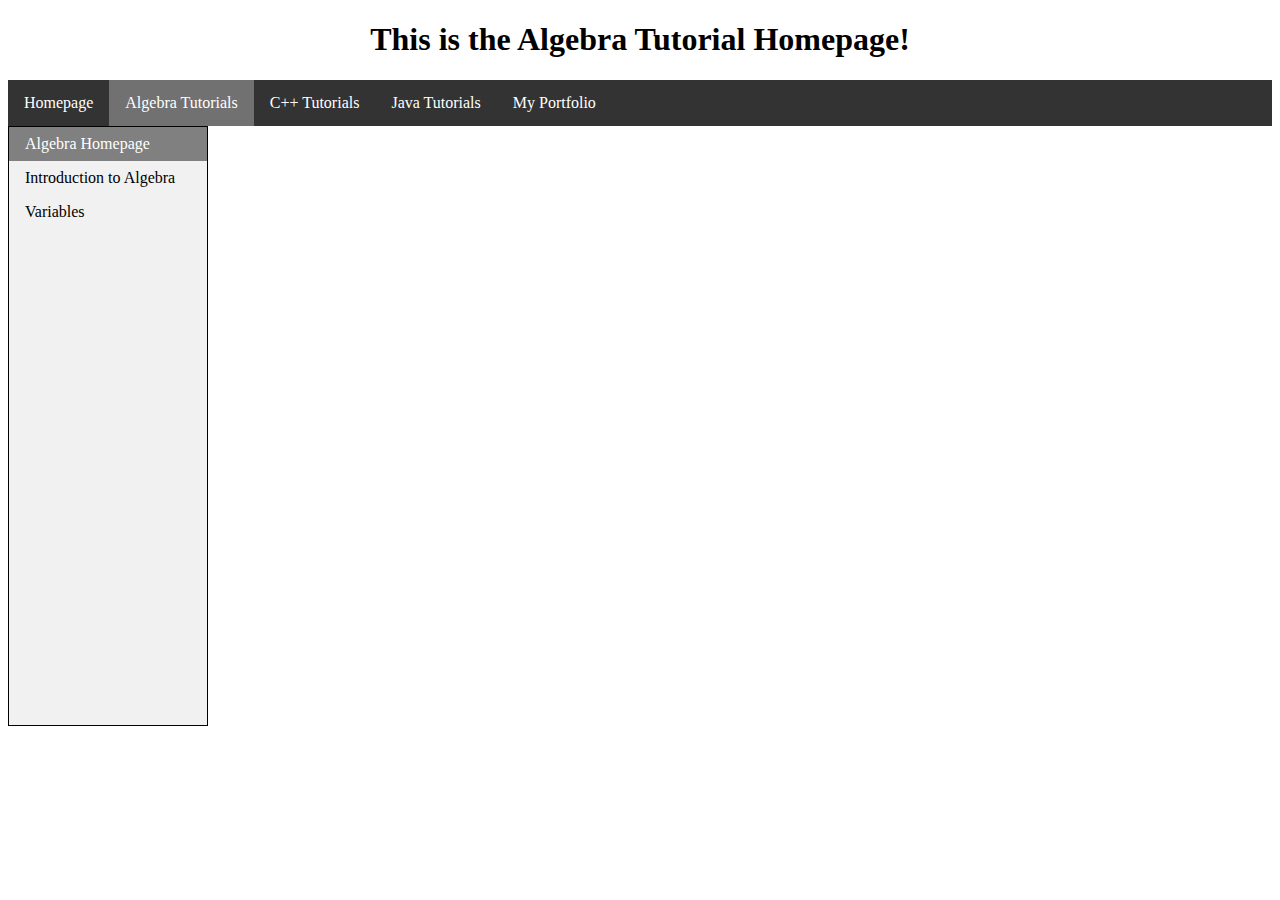
<file: Tutoring_Website/Algebra Tutorials/index.html>
<!-- Programmer: Damian Ly -->
<!-- Date: 12/15/2017 -->
<!-- Filename: index.html -->
<!-- Algebra Homepage -->

<!-- Description: -->
<!--		Tutoring Website, for topics such as Computer Science, -->
<!-- 	And Mathematics. -->

<!DOCTYPE html>

<html>
	<head>
		<title> Algebra Tutorials </title>
		<link rel="stylesheet" type="text/css" href="../css/stylesheet2.css">
	</head>

	<body>
		<h1> This is the Algebra Tutorial Homepage! </h1>
		
		<!-- Horizontal Navigation Bar -->
		<ul class = "hnavbar">
			<li class = "hnavli"> <a href = "../index.html" class = "hnavlink"> Homepage </a> </li>
			<li class = "hnavli"> <a href = "index.html" class = "active"> Algebra Tutorials </a>  </li>
			<li class = "hnavli"> <a href = "../C++ Tutorials/index.html" class = "hnavlink"> C++ Tutorials </a> </li>
			<li class = "hnavli"> <a href = "../Java Tutorials/index.html" class = "hnavlink"> Java Tutorials </a> </li>
			<li class = "hnavli"> <a href = "../Portfolio/index.html" class = "hnavlink"> My Portfolio </a> </li>
		</ul>
		
		<!-- Vertical Navigation Bar -->
		<ul class = "vnavbar">
			<li> <a href = "index.html" class = "vactive"> Algebra Homepage </a> </li>
			<li> <a href = "algebra_intro.html" class = "vnavlink"> Introduction to Algebra </a> </li>
			<li> <a href = "variables.html" class = "vnavlink"> Variables </a></li>
		</ul>
		
	</body>
</html>
</file>
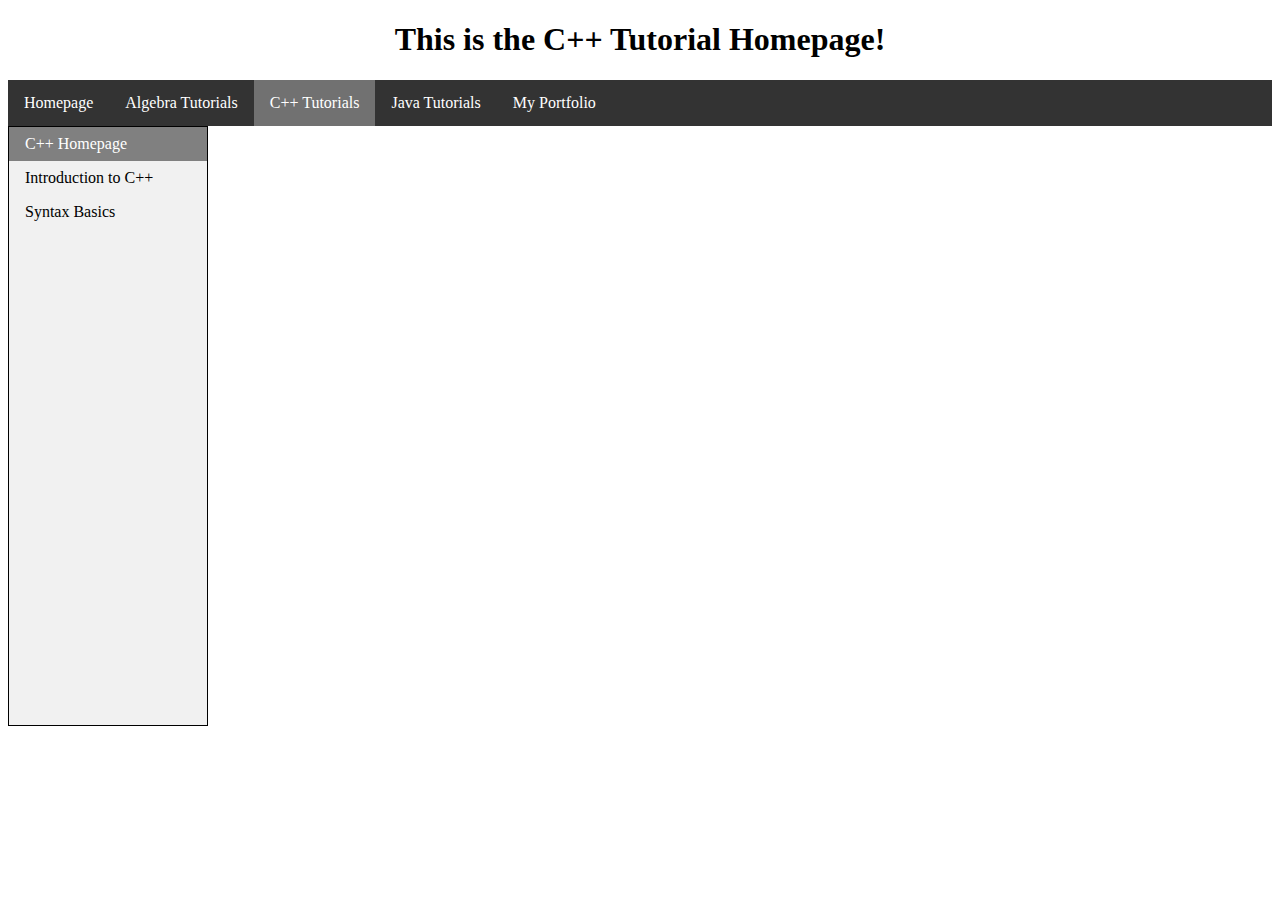
<file: Tutoring_Website/C++ Tutorials/index.html>
<!-- Programmer: Damian Ly -->
<!-- Date: 12/15/2017 -->
<!-- Filename: index.html -->
<!-- C++ Homepage -->

<!-- Description: -->
<!--		Tutoring Website, for topics such as Computer Science, -->
<!-- 	And Mathematics. -->

<!DOCTYPE html>

<html>
	<head>
		<title> C++ Tutorials </title>
		<link rel="stylesheet" type="text/css" href="../css/stylesheet2.css">
	</head>

	<body>
		<h1> This is the C++ Tutorial Homepage! </h1>
		
		<!-- Horizontal Navigation Bar -->
		<ul class = "hnavbar">
			<li class = "hnavli"> <a href = "../index.html" class = "hnavlink"> Homepage </a> </li>
			<li class = "hnavli"> <a href = "../Algebra Tutorials/index.html" class = "hnavlink"> Algebra Tutorials </a>  </li>
			<li class = "hnavli"> <a href = "index.html" class = "active"> C++ Tutorials </a> </li>
			<li class = "hnavli"> <a href = "../Java Tutorials/index.html" class = "hnavlink"> Java Tutorials </a> </li>
			<li class = "hnavli"> <a href = "../Portfolio/index.html" class = "hnavlink"> My Portfolio </a>  </li>
		</ul>
		
		<!-- Vertical Navigation Bar -->
		<ul class = "vnavbar">
			<li> <a href = "index.html" class = "vactive"> C++ Homepage </a> </li>
			<li> <a href = "c++_intro.html" class = "vnavlink"> Introduction to C++ </a> </li>
			<li> <a href = "syntax_basics.html" class = "vnavlink"> Syntax Basics </a> </li>
		</ul>
		
	</body>
</html>
</file>
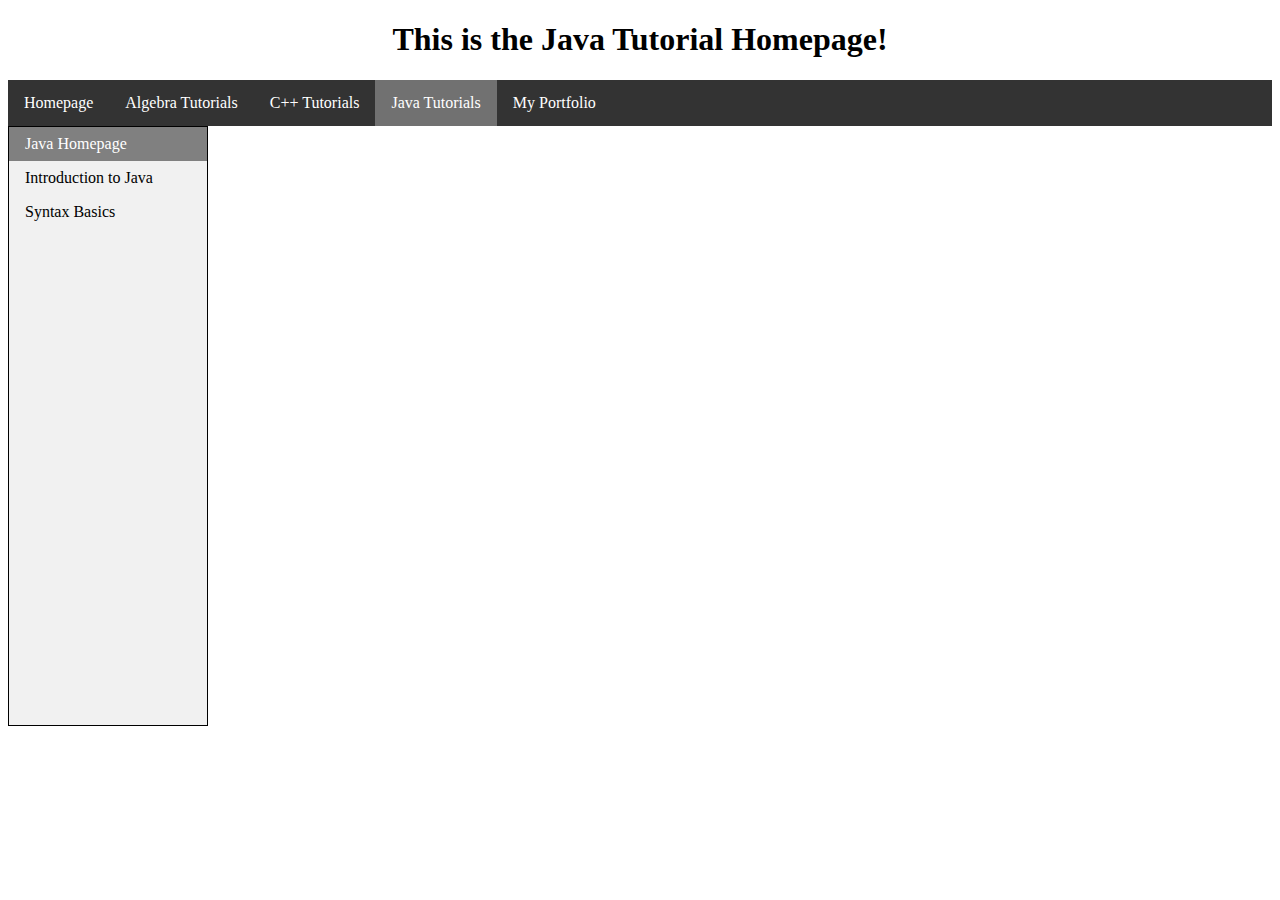
<file: Tutoring_Website/Java Tutorials/index.html>
<!-- Programmer: Damian Ly -->
<!-- Date: 12/15/2017 -->
<!-- Filename: index.html -->
<!-- Java Homepage -->

<!-- Description: -->
<!--		Tutoring Website, for topics such as Computer Science, -->
<!-- 	And Mathematics. -->

<!DOCTYPE html>

<html>
	<head>
		<title> Java Tutorials </title>
		<link rel="stylesheet" type="text/css" href="../css/stylesheet2.css">
	</head>

	<body>
		<h1> This is the Java Tutorial Homepage! </h1>
		
		<!-- Horizontal Navigation Bar -->
		<ul class = "hnavbar">
			<li class = "hnavli"> <a href = "../index.html" class = "hnavlink"> Homepage </a> </li>
			<li class = "hnavli"> <a href = "../Algebra Tutorials/index.html" class = "hnavlink"> Algebra Tutorials </a>  </li>
			<li class = "hnavli"> <a href = "../C++ Tutorials/index.html" class = "hnavlink"> C++ Tutorials </a> </li>
			<li class = "hnavli"> <a href = "index.html" class = "active"> Java Tutorials </a> </li>
			<li class = "hnavli"> <a href = "../Portfolio/index.html" class = "hnavlink"> My Portfolio </a> </li>
		</ul>
		
		<!-- Vertical Navigation Bar -->
		<ul class = "vnavbar">
			<li> <a href = "index.html" class = "vactive"> Java Homepage </a> </li>
			<li> <a href = "java_intro.html" class = "vnavlink"> Introduction to Java </a></li>
			<li> <a href = "syntax_basics.html" class = "vnavlink"> Syntax Basics </a></li>
		</ul>
		
	</body>
</html>
</file>
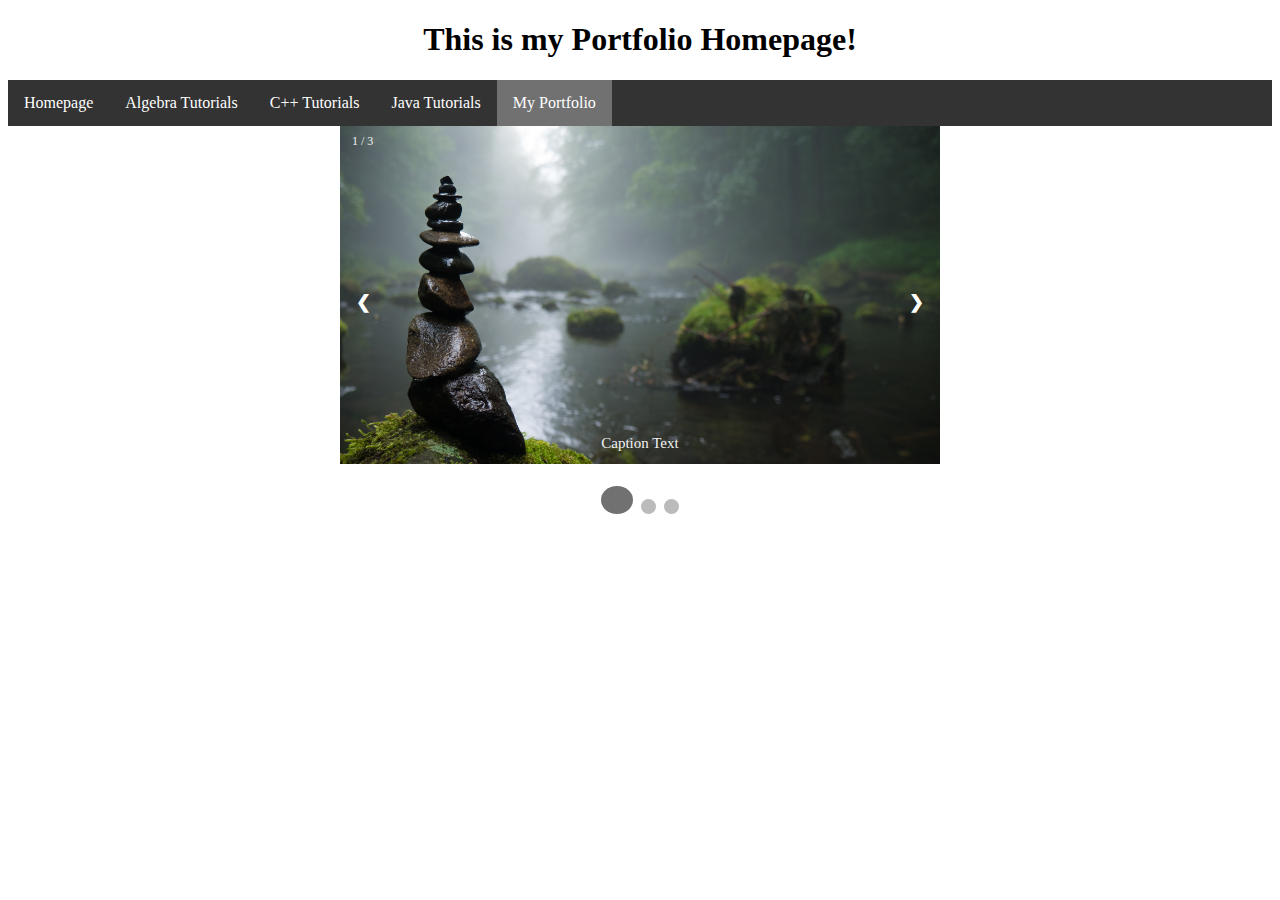
<file: Tutoring_Website/Portfolio/index.html>
<!-- Programmer: Damian Ly -->
<!-- Date: 12/15/2017 -->
<!-- Filename: index.html -->
<!-- Portfolio Homepage -->

<!-- Description: -->
<!--		Tutoring Website, for topics such as Computer Science, -->
<!-- 	And Mathematics. -->

<!DOCTYPE html>

<html>
	<head>
		<title> Damian's Portfolio </title>
		<link rel="stylesheet" type="text/css" href="../css/stylesheet2.css">
	</head>

	<body>
		<h1> This is my Portfolio Homepage! </h1>
		
		<!-- Horizontal Navigation Bar -->
		<ul class = "hnavbar">
			<li class = "hnavli"> <a href = "../index.html" class = "hnavlink"> Homepage </a> </li>
			<li class = "hnavli"> <a href = "../Algebra Tutorials/index.html" class = "hnavlink"> Algebra Tutorials </a>  </li>
			<li class = "hnavli"> <a href = "../C++ Tutorials/index.html" class = "hnavlink"> C++ Tutorials </a> </li>
			<li class = "hnavli"> <a href = "../Java Tutorials/index.html" class = "hnavlink"> Java Tutorials </a> </li>
			<li class = "hnavli"> <a href = "index.html" class = "active"> My Portfolio </a> </li>
		</ul>
		<!-- Vertical Navigation Bar -->
		
		<!-- Sliding image gallery -->
		<!-- Slideshow container -->
			<div class="slideshow-container">

			<!-- Full-width images with number and caption text -->
			<div class="mySlides fade">
				<div class="numbertext">1 / 3</div>
				<img src="../images/img1.jpg" style="width:100%">
				<div class="text">Caption Text</div>
			</div>

			<div class="mySlides fade">
				<div class="numbertext">2 / 3</div>
				<img src = "../images/coffeebackground.jpg" style="width:100%">
				<div class = "text">Caption Two</div>
			</div>

			<div class="mySlides fade">
				<div class="numbertext">3 / 3</div>
				<img src = "../images/sea_background.jpg" style="width:100%">
				<div class="text">Caption Three</div>
			</div>

			<!-- Next and previous buttons -->
			<a class="prev" onclick="plusSlides(-1)">&#10094;</a>
			<a class="next" onclick="plusSlides(1)">&#10095;</a>
		</div>
		
		<br>

			<!-- The dots/circles -->
		<div style="text-align:center">
			<span class="dot" onclick="currentSlide(1)"></span> 
			<span class="dot" onclick="currentSlide(2)"></span> 
			<span class="dot" onclick="currentSlide(3)"></span> 
		</div>
		
		
		
		
			<!-- Javascript -->
		<script>
			var slideIndex = 1;
			showSlides(slideIndex);

			// Next/previous controls
			function plusSlides(n) {
				showSlides(slideIndex += n);
			}	

			// Thumbnail image controls
			function currentSlide(n) {
				showSlides(slideIndex = n);
			}

			function showSlides(n) {
				var i;
				var slides = document.getElementsByClassName("mySlides");
				var dots = document.getElementsByClassName("dot");
				if (n > slides.length) {slideIndex = 1} 
				if (n < 1) {slideIndex = slides.length}
				for (i = 0; i < slides.length; i++) {
					slides[i].style.display = "none"; 
				}
				for (i = 0; i < dots.length; i++) {
					dots[i].className = dots[i].className.replace(" active", "");
				}
				slides[slideIndex-1].style.display = "block"; 
				dots[slideIndex-1].className += " active";
			} 
		</script>
		<!-- End Javascript -->
		
	</body>
</html>
</file>
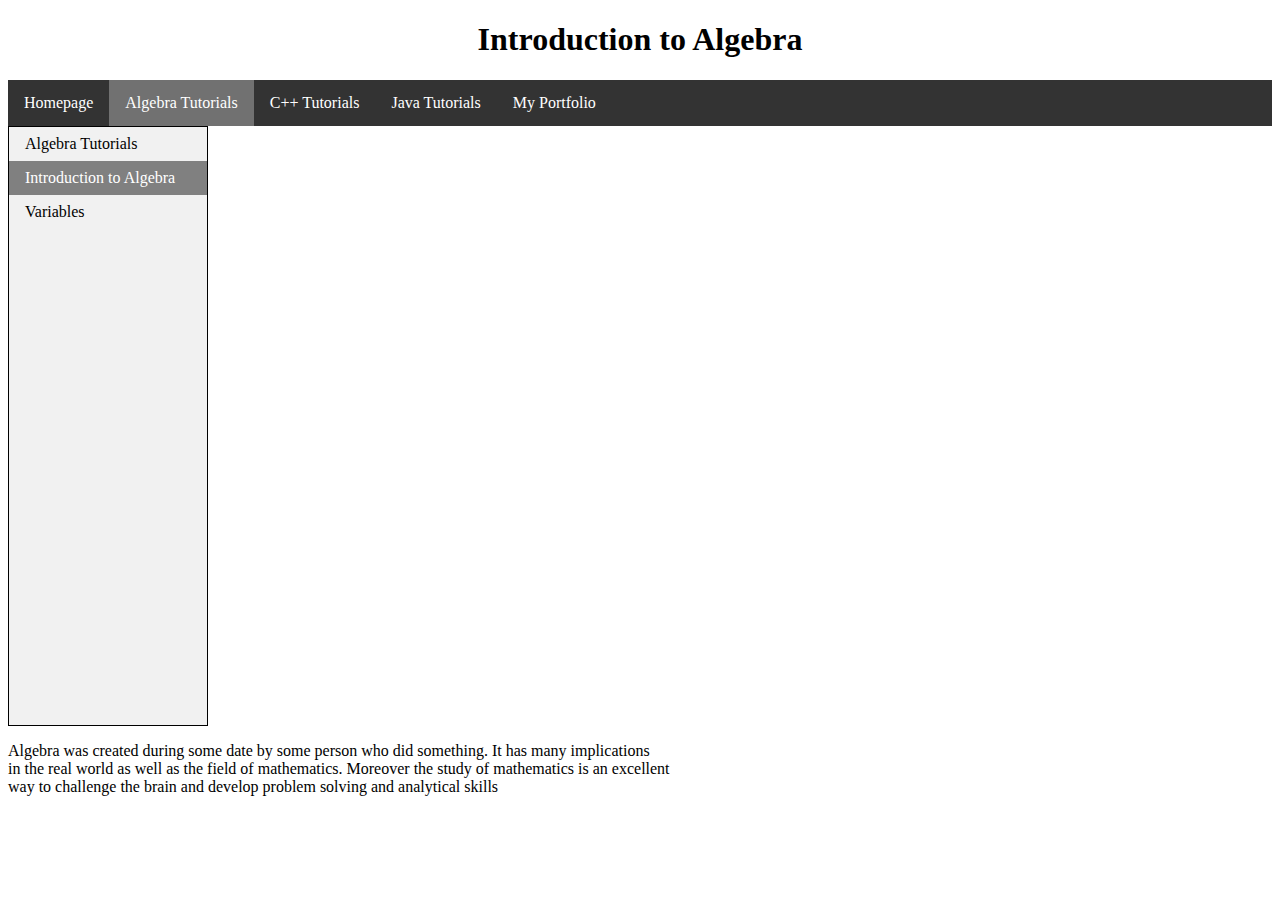
<file: Tutoring_Website/Algebra Tutorials/algebra_intro.html>
<!-- Programmer: Damian Ly -->
<!-- Date: 12/15/2017 -->
<!-- Filename: index.html -->
<!-- Instroduction to Algebra -->

<!-- Description: -->
<!--		Tutoring Website, for topics such as Computer Science, -->
<!-- 	And Mathematics. -->

<!DOCTYPE html>

<html>
	<head>
		<title> Instruduction to Algebra </title>
		<link rel="stylesheet" type="text/css" href="../css/stylesheet2.css">
	</head>
	
	<body>
		<h1> Introduction to Algebra </h1>
	
		<!-- Horizontal Navigation Bar -->
		<ul class = "hnavbar">
			<li class = "hnavli"> <a href = "../index.html" class = "hnavlink"> Homepage </a> </li>
			<li class = "hnavli"> <a href = "index.html" class = "active"> Algebra Tutorials </a>  </li>
			<li class = "hnavli"> <a href = "../C++ Tutorials/index.html" class = "hnavlink"> C++ Tutorials </a> </li>
			<li class = "hnavli"> <a href = "../Java Tutorials/index.html" class = "hnavlink"> Java Tutorials </a> </li>
			<li class = "hnavli"> <a href = "../Portfolio/index.html" class = "hnavlink"> My Portfolio </a> </li>
		</ul>
		
		<!-- Vertical Navigation Bar -->
		<ul class = "vnavbar">
			<li> <a href = "index.html" class = "vnavlink"> Algebra Tutorials </a> </li>
			<li> <a href = "algebra_intro.html" class = "vactive"> Introduction to Algebra </a> </li>
			<li> <a href = "variables.html" class = "vnavlink"> Variables </a></li>
		</ul>
		
		
		
		<p> 
		Algebra was created during some date by some person who did something. It has many implications </br>
		in the real world as well as the field of mathematics. Moreover the study of mathematics is an excellent </br>
		way to challenge the brain and develop problem solving and analytical skills 
		</p>
	</body>
</html>
</file>
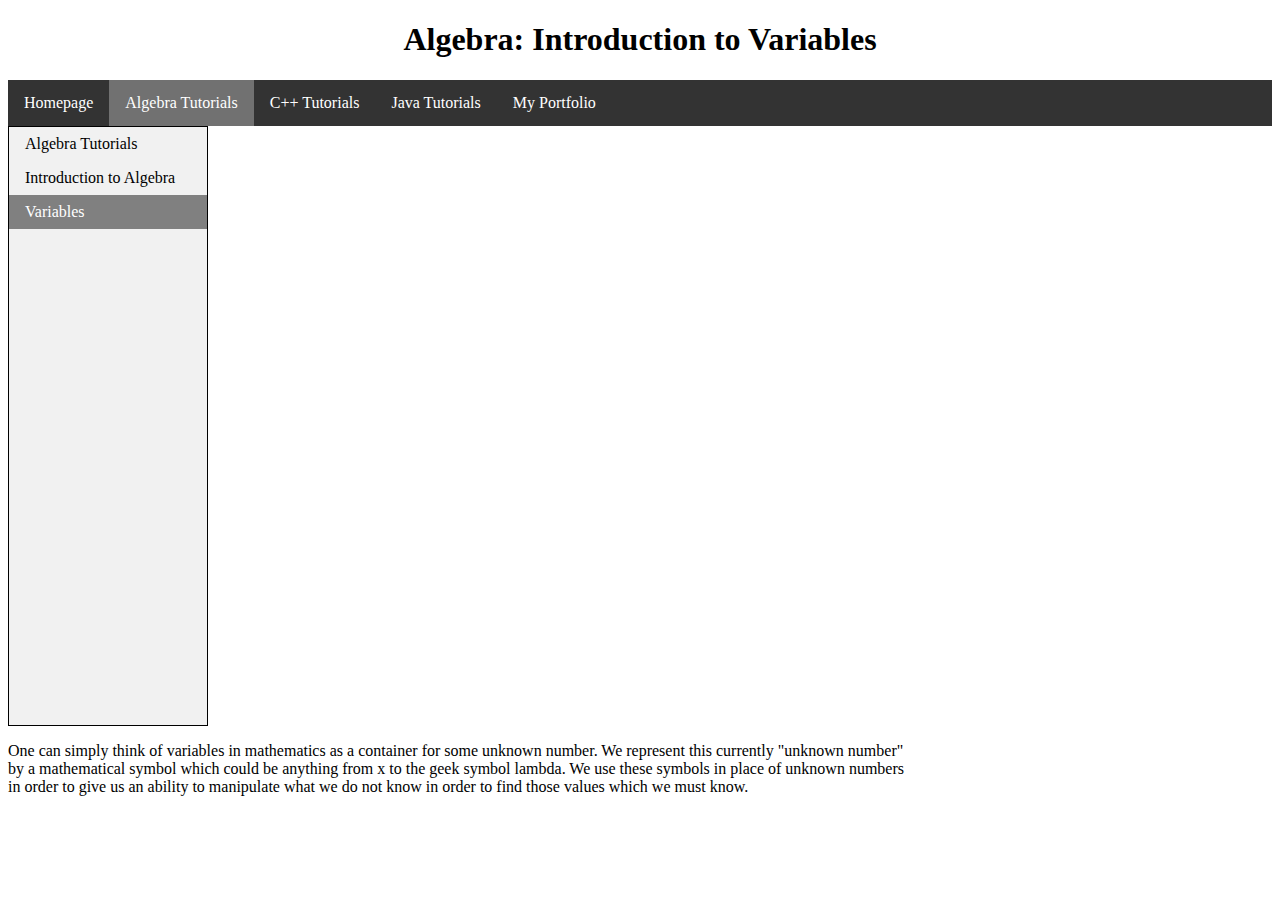
<file: Tutoring_Website/Algebra Tutorials/variables.html>
<!-- Programmer: Damian Ly -->
<!-- Date: 12/15/2017 -->
<!-- Filename: index.html -->
<!-- Introduction to Variables -->

<!-- Description: -->
<!--		Tutoring Website, for topics such as Computer Science, -->
<!-- 	And Mathematics. -->

<!DOCTYPE html>

<html>
	<head>
		<title> Introduction to Variables </title>
		<link rel="stylesheet" type="text/css" href="../css/stylesheet2.css">
	</head>
	
	<body>
		<h1> Algebra: Introduction to Variables </h1>
		
		<!-- Horizontal Navigation Bar -->
		<ul class = "hnavbar">
			<li class = "hnavli"> <a href = "../index.html" class = "hnavlink"> Homepage </a> </li>
			<li class = "hnavli"> <a href = "index.html" class = "active"> Algebra Tutorials </a>  </li>
			<li class = "hnavli"> <a href = "../C++ Tutorials/index.html" class = "hnavlink"> C++ Tutorials </a> </li>
			<li class = "hnavli"> <a href = "../Java Tutorials/index.html" class = "hnavlink"> Java Tutorials </a> </li>
			<li class = "hnavli"> <a href = "../Portfolio/index.html" class = "hnavlink"> My Portfolio </a> </li>
		</ul>
		
			<!-- Vertical Navigation Bar -->
		<ul class = "vnavbar">
			<li> <a href = "index.html" class = "vnavlink"> Algebra Tutorials </a> </li>
			<li> <a href = "algebra_intro.html" class = "vnavlink"> Introduction to Algebra </a> </li>
			<li> <a href = "variables.html" class = "vactive"> Variables </a></li>
		</ul>
		
		
		
		<p>
		One can simply think of variables in mathematics as a container for some unknown number. We represent this currently "unknown number" </br>
		by a mathematical symbol which could be anything from x to the geek symbol lambda. We use these symbols in place of unknown numbers </br>
		in order to give us an ability to manipulate what we do not know in order to find those values which we must know.
		</p>
	</body>
</html>
</file>
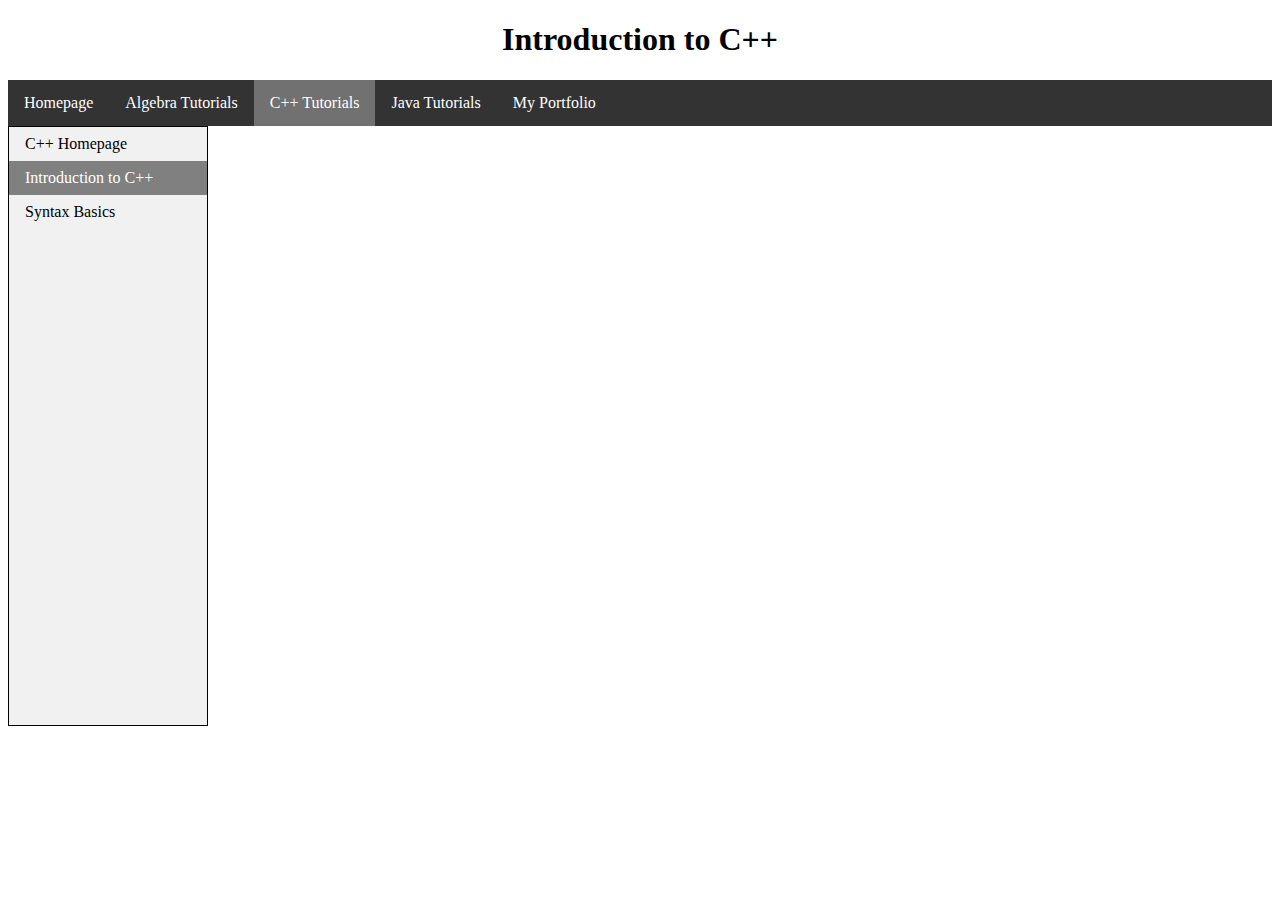
<file: Tutoring_Website/C++ Tutorials/c++_intro.html>
<!-- programmer: Damian Ly -->
<!-- Date: 12/15/2017 -->
<!-- Filename: index.html -->
<!-- C++ Homepage -->

<!-- Description: -->
<!--		Tutoring Website, for topics such as Computer Science, -->
<!-- 	And Mathematics. -->

<!DOCTYPE html>

<html>
	<head>
		<title> C++ Tutorials </title>
		<link rel="stylesheet" type="text/css" href="../css/stylesheet2.css">
	</head>

	<body>
		<h1> Introduction to C++ </h1>
		
		<!-- Horizontal Navigation Bar -->
		<ul class = "hnavbar">
			<li class = "hnavli"> <a href = "../index.html" class = "hnavlink"> Homepage </a> </li>
			<li class = "hnavli"> <a href = "../Algebra Tutorials/index.html" class = "hnavlink"> Algebra Tutorials </a>  </li>
			<li class = "hnavli"> <a href = "index.html" class = "active"> C++ Tutorials </a> </li>
			<li class = "hnavli"> <a href = "../Java Tutorials/index.html" class = "hnavlink"> Java Tutorials </a> </li>
			<li class = "hnavli"> <a href = "../Portfolio/index.html" class = "hnavlink"> My Portfolio </a> </li>
		</ul>
		
		<!-- Vertical Navigation Bar -->
		<ul class = "vnavbar">
			<li> <a href = "index.html" class = "vnavlink"> C++ Homepage </a> </li>
			<li> <a href = "c++_intro.html" class = "vactive"> Introduction to C++ </a> </li>
			<li> <a href = "syntax_basics.html" class = "vnavlink"> Syntax Basics </a> </li>
		</ul>
		
	</body>
</html>
</file>
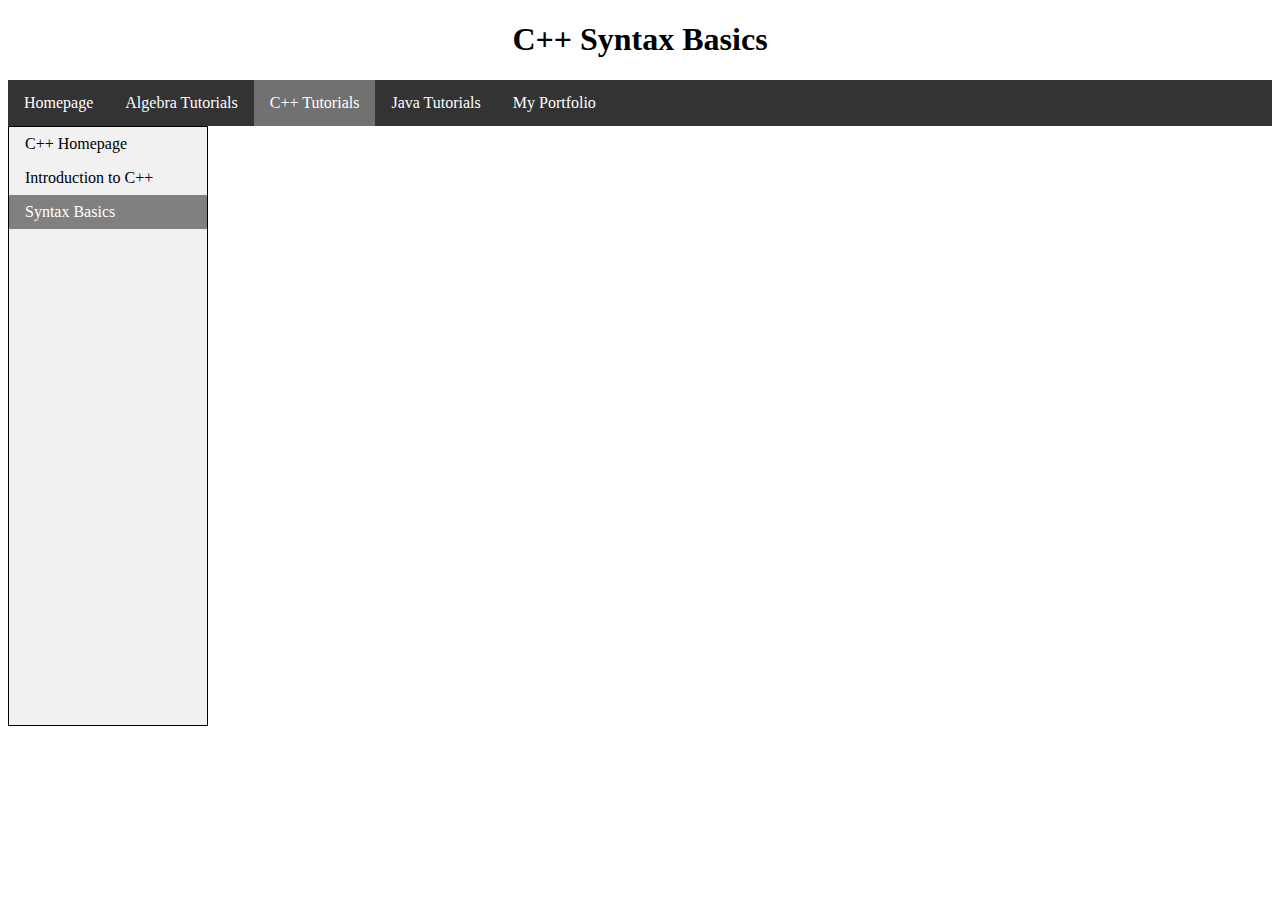
<file: Tutoring_Website/C++ Tutorials/syntax_basics.html>
<!-- Programmer: Damian Ly -->
<!-- Date: 12/15/2017 -->
<!-- Filename: index.html -->
<!-- C++ Homepage -->

<!-- Description: -->
<!--		Tutoring Website, for topics such as Computer Science, -->
<!-- 	And Mathematics. -->

<!DOCTYPE html>

<html>
	<head>
		<title> C++ Tutorials </title>
		<link rel="stylesheet" type="text/css" href="../css/stylesheet2.css">
	</head>

	<body>
		<h1> C++ Syntax Basics </h1>
		
		<!-- Horizontal Navigation Bar -->
		<ul class = "hnavbar">
			<li class = "hnavli" > <a href = "../index.html" class = "hnavlink"> Homepage </a> </li>
			<li class = "hnavli"> <a href = "../Algebra Tutorials/index.html" class = "hnavlink"> Algebra Tutorials </a>  </li>
			<li class = "hnavli"> <a href = "index.html" class = "active"> C++ Tutorials </a> </li>
			<li class = "hnavli"> <a href = "../Java Tutorials/index.html" class = "hnavlink"> Java Tutorials </a> </li>
			<li class = "hnavli"> <a href = "../Portfolio/index.html" class = "hnavlink"> My Portfolio </a> </li>
		</ul>
		
		<!-- Vertical Navigation Bar -->
		<ul class = "vnavbar">
			<li> <a href = "index.html" class = "vnavlink"> C++ Homepage </a> </li>
			<li> <a href = "c++_intro.html" class = "vnavlink"> Introduction to C++ </a> </li>
			<li> <a href = "syntax_basics.html" class = "vactive"> Syntax Basics </a> </li>
		</ul>
		
	</body>
</html>
</file>
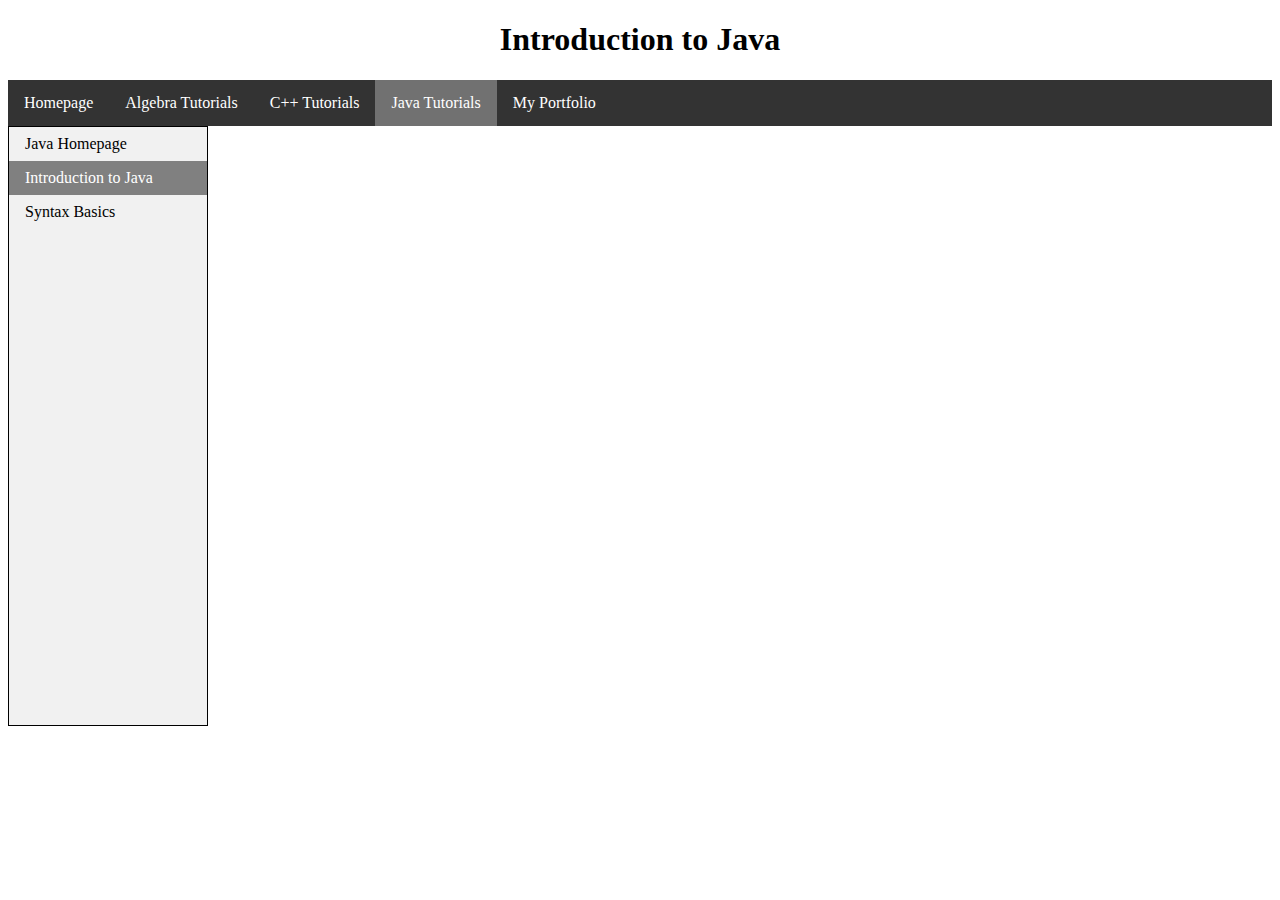
<file: Tutoring_Website/Java Tutorials/java_intro.html>
<!-- Programmer: Damian Ly -->
<!-- Date: 12/15/2017 -->
<!-- Filename: index.html -->
<!-- Java Homepage -->

<!-- Description: -->
<!--		Tutoring Website, for topics such as Computer Science, -->
<!-- 	And Mathematics. -->

<!DOCTYPE html>

<html>
	<head>
		<title> Java Tutorials </title>
		<link rel="stylesheet" type="text/css" href="../css/stylesheet2.css">
	</head>

	<body>
		<h1> Introduction to Java </h1>
		
		<!-- Horizontal Navigation Bar -->
		<ul class = "hnavbar">
			<li class = "hnavli"> <a href = "../index.html" class = "hnavlink"> Homepage </a> </li>
			<li class = "hnavli"> <a href = "../Algebra Tutorials/index.html" class = "hnavlink"> Algebra Tutorials </a>  </li>
			<li class = "hnavli"> <a href = "../C++ Tutorials/index.html" class = "hnavlink"> C++ Tutorials </a> </li>
			<li class = "hnavli"> <a href = "index.html" class = "active"> Java Tutorials </a> </li>
			<li class = "hnavli"> <a href = "../Portfolio/index.html" class = "hnavlink"> My Portfolio </a> </li>
		</ul>
		
		<!-- Vertical Navigation Bar -->
		<ul class = "vnavbar">
			<li> <a href = "index.html" class = "vnavlink"> Java Homepage </a> </li>
			<li> <a href = "java_intro.html" class = "vactive"> Introduction to Java </a></li>
			<li> <a href = "syntax_basics.html" class = "vnavlink"> Syntax Basics </a></li>
		</ul>
		
	</body>
</html>
</file>
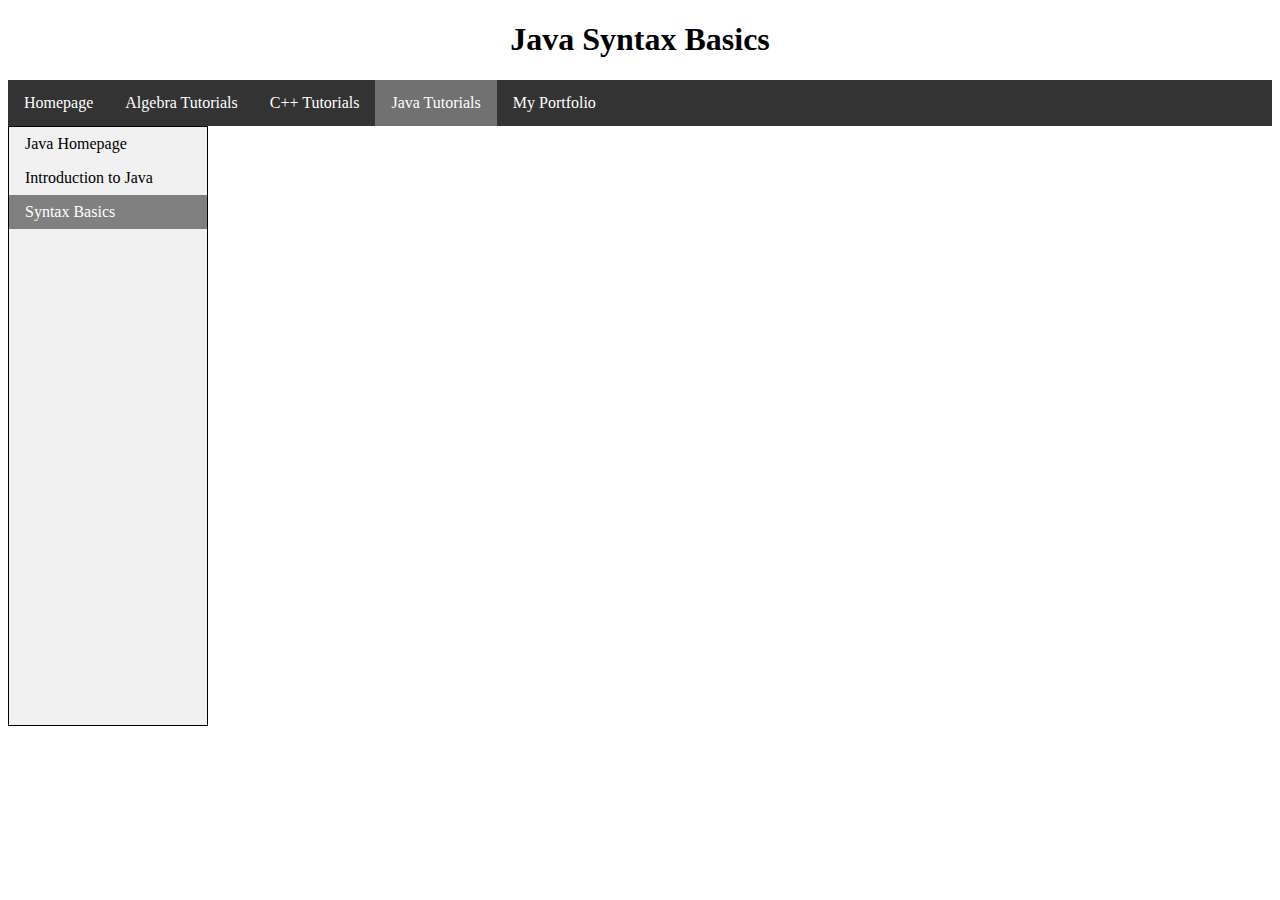
<file: Tutoring_Website/Java Tutorials/syntax_basics.html>
<!-- Programmer: Damian Ly -->
<!-- Date: 12/15/2017 -->
<!-- Filename: index.html -->
<!-- Java Homepage -->

<!-- Description: -->
<!--		Tutoring Website, for topics such as Computer Science, -->
<!-- 	And Mathematics. -->

<!DOCTYPE html>

<html>
	<head>
		<title> Java Tutorials </title>
		<link rel="stylesheet" type="text/css" href="../css/stylesheet2.css">
	</head>

	<body>
		<h1> Java Syntax Basics </h1>
		
		<!-- Horizontal Navigation Bar -->
		<ul class = "hnavbar">
			<li class = "hnavli"> <a href = "../index.html" class = "hnavlink"> Homepage </a> </li>
			<li class = "hnavli"> <a href = "../Algebra Tutorials/index.html" class = "hnavlink"> Algebra Tutorials </a>  </li>
			<li class = "hnavli"> <a href = "../C++ Tutorials/index.html" class = "hnavlink"> C++ Tutorials </a> </li>
			<li class = "hnavli"> <a href = "index.html" class = "active"> Java Tutorials </a> </li>
			<li class = "hnavli"> <a href = "../Portfolio/index.html" class = "hnavlink"> My Portfolio </a> </li>
		</ul>
		
		<!-- Vertical Navigation Bar -->
		<ul class = "vnavbar">
			<li> <a href = "index.html" class = "vnavlink"> Java Homepage </a> </li>
			<li> <a href = "java_intro.html" class = "vnavlink"> Introduction to Java </a></li>
			<li> <a href = "syntax_basics.html" class = "vactive"> Syntax Basics </a></li>
		</ul>
	</body>
</html>
</file>
<file: Tutoring_Website/css/stylesheet2.css>
/* Programmer: Damian Ly     */
/* filename: stylesheet2.css */

body{
	

}
 h1{
	 text-align: center;
 }

/* Horizontal Navigation Bar styling */
.hnavbar{
    list-style-type: none;
    margin: 0;
    padding: 0;
    overflow: hidden;
    background-color: #333;
}

.hnavli{
	float: left;
}

.hnavlink{
    display: block;
    color: white;
    text-align: center;
    padding: 14px 16px;
    text-decoration: none;
}

.active{
	display: block;
    color: white;
    text-align: center;
    padding: 14px 16px;
    text-decoration: none;
	background-color:#56c1db;
}
.hnavlink: hover{
}
/* end horizontal navigation bar styling */


/* Vertical Navigation Bar Styling */
.vnavbar{
    list-style-type: none;
    margin: 0;
    padding: 0;
    width: 200px;
    background-color: #f1f1f1;
	border-width: 1px;
	border-style: solid;
	border-color: black;
	min-height: 600px;
}


.vnavlink{
    display: block;
    color: #000;
    padding: 8px 16px;
    text-decoration: none;
}

.vnavlink:hover {
    background-color: #555;
    color: white;
} 

.vactive{
	display: block;
    color: #000;
    padding: 8px 16px;
    text-decoration: none;
	background-color: gray;
	color: white;
}
/* end Vertical Navigation Bar Styling */


/* Slideshow css */
* {box-sizing:border-box}

/* Slideshow container */
.slideshow-container {
  max-width: 600px;
  position: relative;
  margin: auto;
}

/* Hide the images by default */
.mySlides {
    display: none;
}

/* Next & previous buttons */
.prev, .next {
  cursor: pointer;
  position: absolute;
  top: 50%;
  width: auto;
  margin-top: -22px;
  padding: 16px;
  color: white;
  font-weight: bold;
  font-size: 18px;
  transition: 0.6s ease;
  border-radius: 0 3px 3px 0;
}

/* Position the "next button" to the right */
.next {
  right: 0;
  border-radius: 3px 0 0 3px;
}

/* On hover, add a black background color with a little bit see-through */
.prev:hover, .next:hover {
  background-color: rgba(0,0,0,0.8);
}

/* Caption text */
.text {
  color: #f2f2f2;
  font-size: 15px;
  padding: 8px 12px;
  position: absolute;
  bottom: 8px;
  width: 100%;
  text-align: center;
}

/* Number text (1/3 etc) */
.numbertext {
  color: #f2f2f2;
  font-size: 12px;
  padding: 8px 12px;
  position: absolute;
  top: 0;
}

/* The dots/bullets/indicators */
.dot {
  cursor:pointer;
  height: 15px;
  width: 15px;
  margin: 0 2px;
  background-color: #bbb;
  border-radius: 50%;
  display: inline-block;
  transition: background-color 0.6s ease;
}

.active, .dot:hover {
  background-color: #717171;
}

/* Fading animation */
.fade {
  -webkit-animation-name: fade;
  -webkit-animation-duration: 1.5s;
  animation-name: fade;
  animation-duration: 1.5s;
}

@-webkit-keyframes fade {
  from {opacity: .4} 
  to {opacity: 1}
}

@keyframes fade {
  from {opacity: .4} 
  to {opacity: 1}
} 
/*end Slideshow css */
</file>
